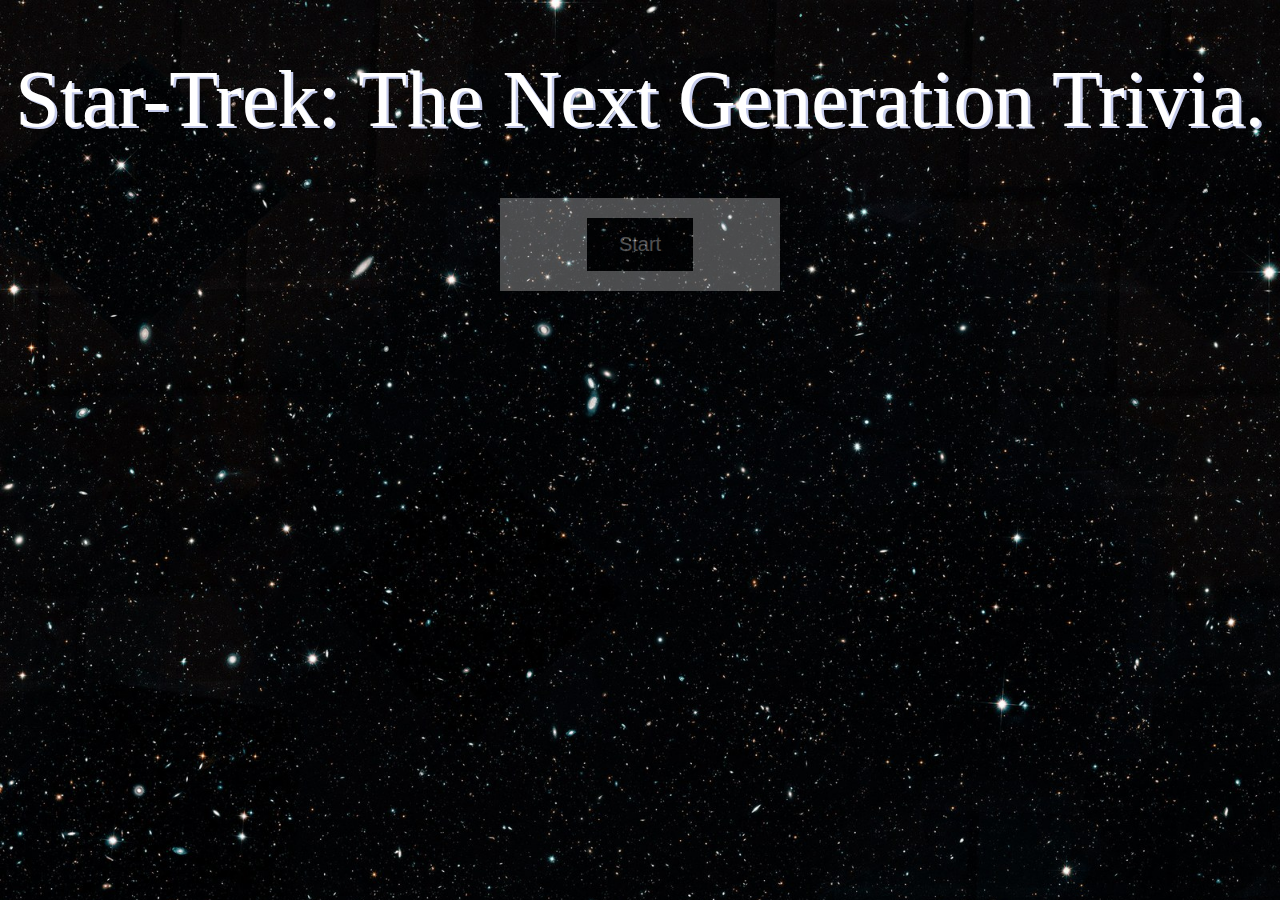
<file: index.html>
<!DOCTYPE html>
<html lang="en-us">
<head>
	<meta charset="utf-8">
	<title>Trivia Game</title>
	<link rel="stylesheet" type="text/css" href="assets/css/style.css">
  <script src="https://code.jquery.com/jquery-2.2.0.js"></script>
</head>
<body>
		<div id="wrapper">
      <h1>Star-Trek: The Next Generation Trivia.</h1>
      <div id="sub-wrapper">
        <div id="trivia-game">
          <button id="start">Start</button>
        </div>
      </div>
    </div>

  </body>

  <script type="text/javascript" src="assets/javascript/app.js"></script>

</body>
</html>
</file>
<file: assets/css/style.css>
body {
	margin: 0px;
	content: center;
	background-image: url("../images/background.jpg");
	background-size: cover;

}
h1 {
	font-weight: 100;
	font-family: fantasy;
	text-align: center;
	color: white;
	font-size: 5em; 
	margin-left: auto;
    margin-right: auto;
	text-shadow: .03em .03em 0 rgb(198, 204, 236);
}

h2 {
	color:black;
}

#start {
	background-color: black;
	border: none;
	color: white;
	padding: 15px 32px;
	text-align: center;
	text-decoration: none;
	display: inline-block;
	font-size: 20px;
}


div#trivia-game {
	padding: 20px;
}

div#sub-wrapper {
	border: 2px blue;
	opacity: 30%;
	background: whitesmoke;
	text-align: center;
	margin-left: 500px;
	margin-right: 500px;
}
</file>
